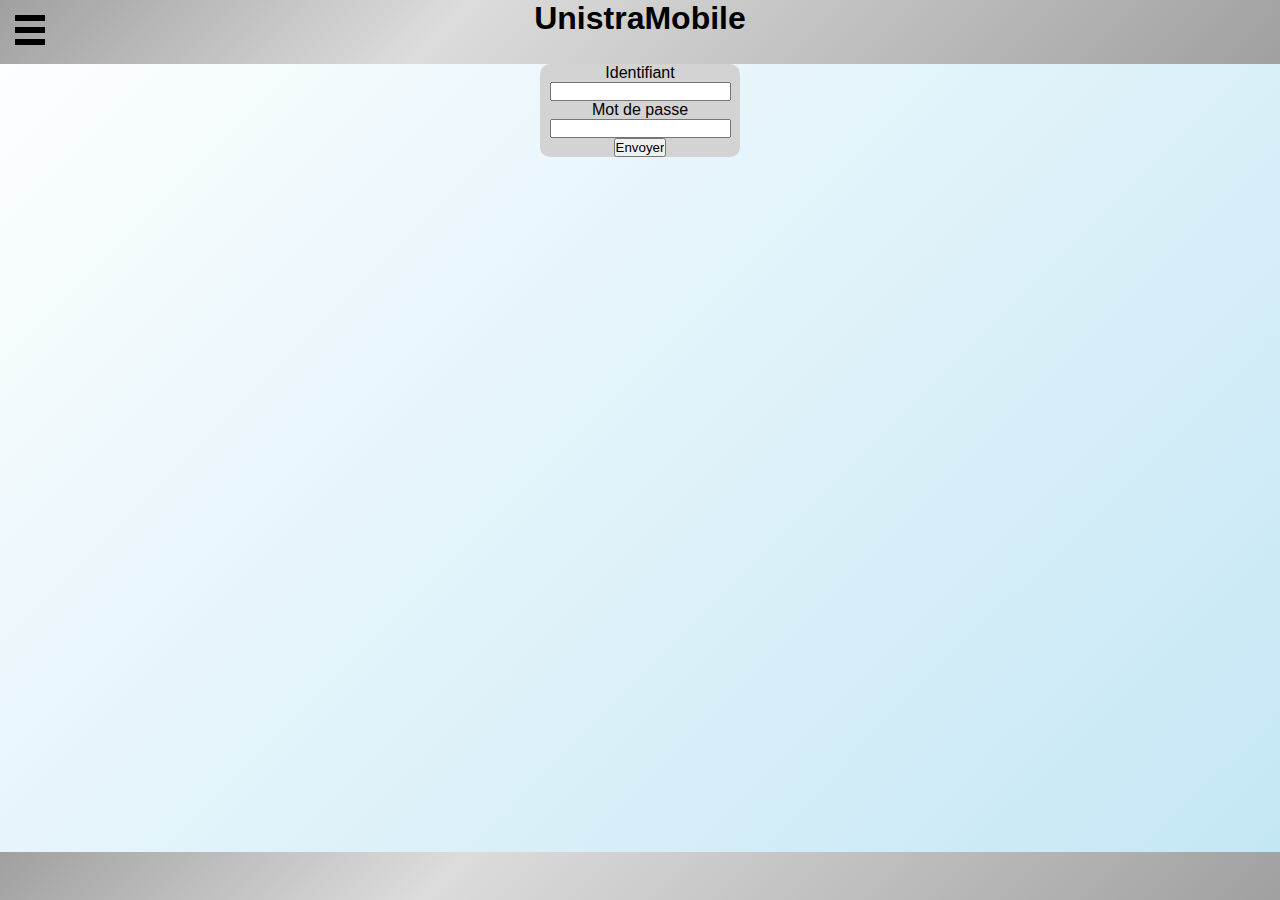
<file: unistramobile_old/index.html>
<!DOCTYPE html>
<html>
<header>
	<meta name="viewport" content="target-densitydpi=device-dpi, initial-scale=1.0, user-scalable=no" />

	<meta charset="UTF-8">
	<link rel="icon" type="image/x-icon" href="icon/favicon.ico">
	
	<link rel="stylesheet" href="style.css" type="text/css">
	<style type="text/css"></style>
</header>

<body>
	<ul class="navigation">
		<li class="nav-item"><a href="menu.html">Accueil</a></li>
		<li class="nav-item"><a href="#">Agenda</a></li>
		<li class="nav-item"><a href="http://annuaire.unistra.fr">Annuaire</a></li>
		<li class="nav-item"><a href="http://restos-u.crous-strasbourg.fr/fr/menu-de-la-semaine">Menu RU</a></li>
		<li class="nav-item"><a href="#">Chat</a></li>
		<li class="nav-item"><a href="#">Paramètres</a></li>
		<li class="nav-item"><a href="index.html">Quitter</a></li>
	</ul>
	<input type="checkbox" id="nav-trigger" class="nav-trigger" />
	<label for="nav-trigger"></label>
		
	<div class="site-wrap">
		<div id="menu"><h1>UnistraMobile</h1></div>
		<div class="connect-bar">
		<form  action="menu.html" method="post">
			Identifiant<br>
			<input type="text"/><br>
			Mot de passe<br>
			<input type="password"/><br>
			<input type="submit" value ="Envoyer"/><br>
		</form>
		<!--a href="menu.html" ><img src="icon/connect.svg">/<a-->
		</div>
		
		<div id="footMenu">
		</div>
	</div>
</body>
	
</html>
</file>
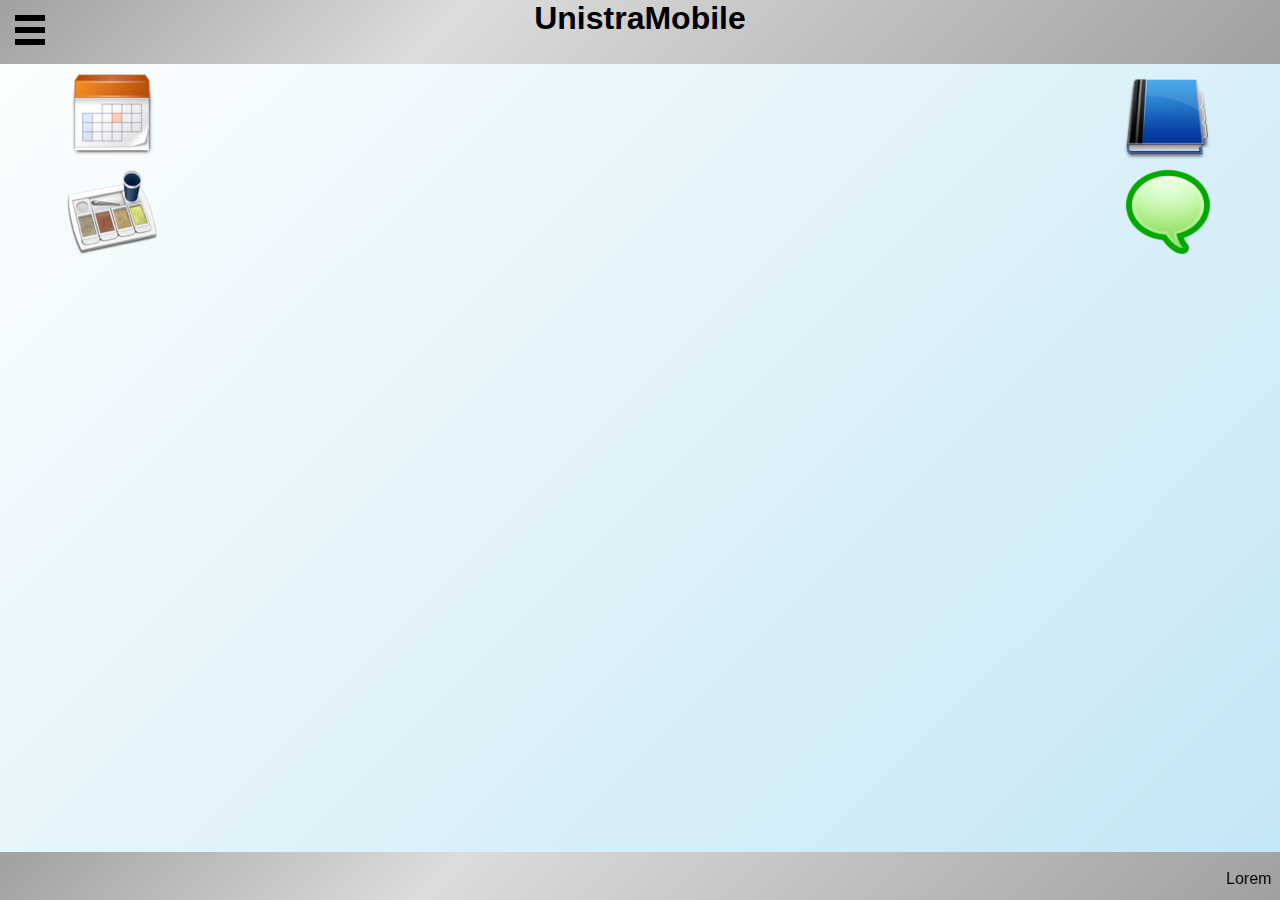
<file: unistramobile/menu.html>
<!DOCTYPE html>
<html>
<header>
	<meta name="viewport" content="target-densitydpi=device-dpi, initial-scale=1.0, user-scalable=no" />

	<meta charset="UTF-8">
	
	<link rel="icon" type="image/x-icon" href="icon/favicon.ico">
	<link rel="stylesheet" href="style.css" type="text/css">
	<style type="text/css"></style>
</header>

<body>
	<ul class="navigation">
		<li class="nav-item"><a href="menu.html">Accueil</a></li>
		<li class="nav-item"><a href="#">Agenda</a></li>
		<li class="nav-item"><a href="http://annuaire.unistra.fr">Annuaire</a></li>
		<li class="nav-item"><a href="http://restos-u.crous-strasbourg.fr/fr/menu-de-la-semaine">Menu RU</a></li>
		<li class="nav-item"><a href="#">Chat</a></li>
		<li class="nav-item"><a href="#">Paramètres</a></li>
		<li class="nav-item"><a href="index.html">Quitter</a></li>
	</ul>
	<input type="checkbox" id="nav-trigger" class="nav-trigger" />
	<label for="nav-trigger"></label>
		
	<div class="site-wrap">
		<div id="menu"><h1>UnistraMobile</h1></div>
		<div id="icones">
			<a href="#" id="agenda"><img src="icon/agenda-96.png"></a>
			<a href="http://annuaire.unistra.fr" id="annuaire"><img src="icon/annuaire-96.png"></a>
			<a href="http://restos-u.crous-strasbourg.fr/fr/menu-de-la-semaine" id="manger"><img src="icon/manger-96.png"></a>
			<a href="#" id="chat"><img src="icon/chat-96.png"></a>
		</div>
		
		<div id="footMenu"><br>
			<marquee>Lorem ipsum dolor sit amet, consectetur adipiscing elit. Aenean fringilla vulputate interdum. Nam interdum tristique lectus sit amet vestibulum. Quisque vulputate tincidunt nulla, ut dictum lorem luctus a. Aliquam vel hendrerit eros, vel semper felis. Nullam sit amet efficitur mi, eu tempus sem. Vivamus vehicula gravida iaculis. Sed nibh lorem, tincidunt eget nisi in, varius dignissim felis. Mauris vitae fermentum dolor.
Quisque congue risus vitae diam imperdiet, id blandit tortor pulvinar. Suspendisse eu ultricies nisl. Praesent bibendum ligula eget nunc fringilla, at commodo turpis bibendum. Nunc fermentum aliquet risus id sagittis. Phasellus fermentum, sem sed faucibus sollicitudin, felis orci pulvinar dolor, facilisis fringilla lorem risus quis est. Ut orci nulla, suscipit nec rutrum ut, luctus ac orci. Nulla facilisi. Cras viverra at mauris nec placerat. Morbi gravida arcu nec sem pretium luctus. Phasellus pretium velit vitae vestibulum vestibulum. Aliquam mollis mi mauris. Curabitur tincidunt elit non nibh gravida, non porta est scelerisque. Sed sed dictum ipsum.
Fusce sit amet sapien vel libero rhoncus hendrerit. Pellentesque id neque sed odio posuere consectetur. Mauris lobortis pretium vestibulum. Fusce efficitur risus id ullamcorper vulputate. Sed et sapien efficitur, rutrum velit vitae, lacinia nulla. Duis at convallis mauris. Vestibulum maximus, mauris et auctor auctor, velit purus efficitur mi, vehicula blandit dolor mauris sit amet ante. Aenean commodo accumsan enim sed blandit. Suspendisse pulvinar mi in condimentum pretium. In malesuada, elit sit amet maximus tincidunt, ex orci hendrerit nisi, at placerat ante orci in velit. Phasellus aliquam porta massa eget porta. Duis tortor mauris, tincidunt vel rhoncus at, sollicitudin vitae est. Morbi ullamcorper porttitor libero. Morbi a gravida nunc.
Integer sit amet venenatis velit. Nulla vel mollis urna, quis condimentum lacus. Integer magna sapien, fringilla in scelerisque nec, dapibus nec ligula. Donec rutrum magna ut lobortis posuere. Mauris ac magna ut lectus fermentum lobortis nec ut felis. Integer tempor nunc ut nisi commodo, non posuere sapien dignissim. Mauris ac sem mi. Ut facilisis finibus auctor. Aliquam id arcu id risus ultricies sollicitudin at in libero. Pellentesque eget sem sit amet risus ultrices dapibus vitae eget nulla. Cras id dui urna.
Cras non nunc vel metus gravida euismod. Sed urna ipsum, pellentesque id diam et, suscipit semper dolor. Vivamus vel diam molestie, blandit nunc vel, porttitor eros. Sed luctus fermentum tellus tincidunt auctor. Donec venenatis interdum convallis. Nam tempus vestibulum tempor. Donec sed erat pharetra, egestas massa sit amet, tincidunt odio. Proin sed porttitor leo, quis feugiat felis. Nulla eget nisl efficitur, rhoncus ipsum id, tincidunt odio. Ut blandit, sapien dapibus ornare auctor, lacus dolor sodales ligula, non dictum ligula ante eget nisi. Praesent sagittis, augue nec dapibus eleifend, lacus nulla dapibus urna, non blandit mauris mi et magna.</marquee>
		</div>
	</div>
</body>
	
</html>
</file>
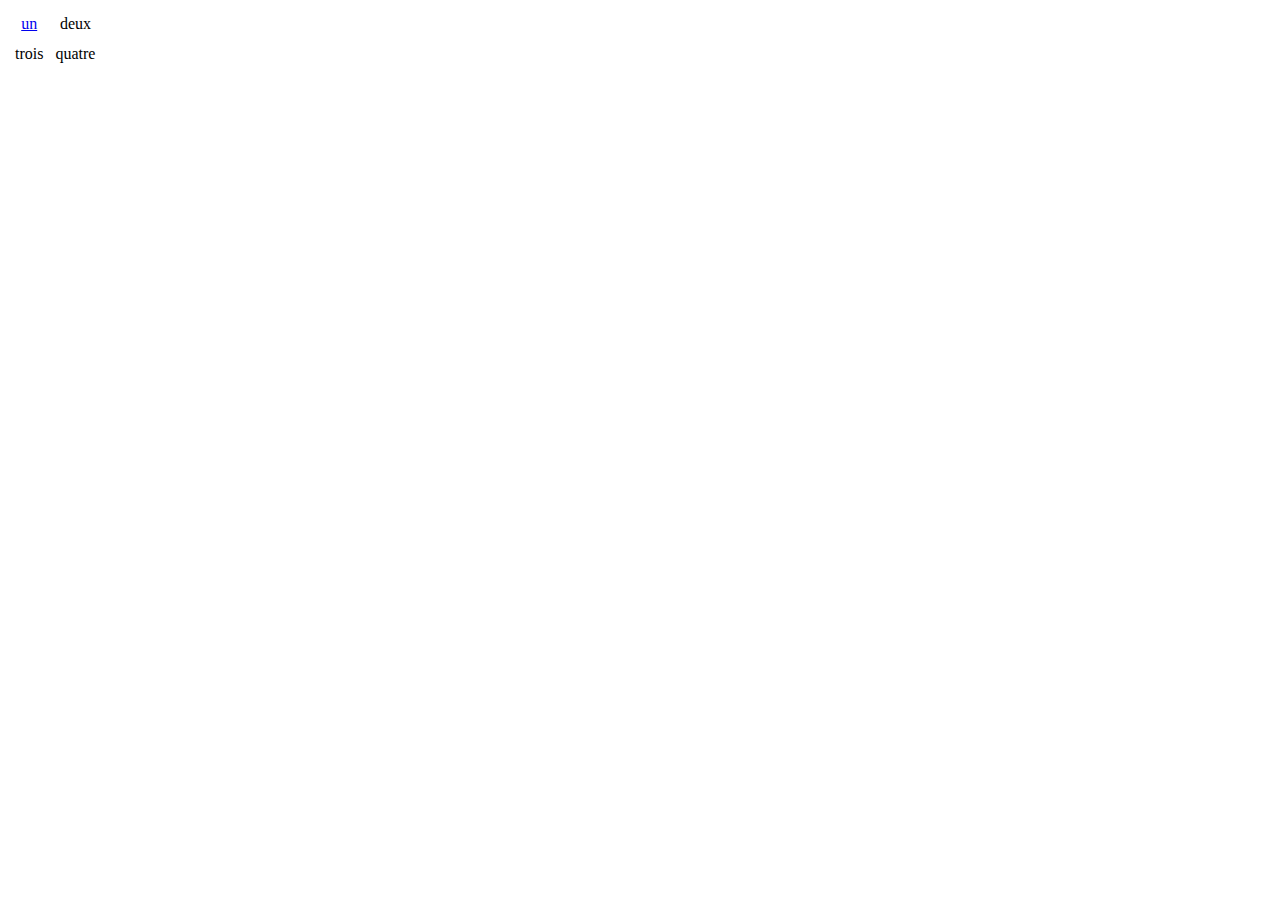
<file: www/home.html>
<!DOCTYPE html>
<html lang="fr">
<head>
  <meta charset="utf-8">

  <!-- Always force latest IE rendering engine (even in intranet) & Chrome Frame 
       Remove this if you use the .htaccess -->
  <title>accueil</title>
<style>
td
{
	text-align:center;
	padding: 5px;
}
</style>
</head>

<body>
	<table border="0">
		<tr> <td> <a href="#">un</a></td><td>deux</td></tr>
		<tr> <td> trois</td><td>quatre</td></tr>
	</table>
</body>
<script type="text/javascript">
	var a = document.getElementsByTagName("a")[0];
	
	a.onclick=function()
	{
		confirm("es-tu sûr ? ");
	}
	
</script>
</html>
</file>
<file: unistramobile_old/style.css>
html{
	overflow: auto;
}

.connect-bar{
	border: 0px solid;
	background: lightgray;
    text-align: center;
	border-radius: 10px;
	/*position: absolute;
	top:45%;
	/*left:45%;*/
	width : 200px;
	margin-left: auto;
	margin-right: auto;
}

/*AJOUT*/



/* Navigation Menu - Background */
.navigation {
  /* critical sizing and position styles */
  width: 100%;
  height: 100%;
  position: fixed;
  top: 0;
  right: 0;
  bottom: 0;
  left: 0;
  z-index: 0;
  
  /* non-critical appearance styles */
  list-style: none;
  background: #111;
}

/* Navigation Menu - List items */
.nav-item {
  /* non-critical appearance styles */
  width: 200px;
  border-top: 1px solid #111;
  border-bottom: 1px solid #000;
}

.nav-item a {
  /* non-critical appearance styles */
  display: block;
  padding: 1em;
  background: linear-gradient(135deg, rgba(0,0,0,0) 0%,rgba(0,0,0,0.65) 100%);
  color: white;
  font-size: 1.2em;
  text-decoration: none;
  transition: color 0.2s, background 0.5s;
}

.nav-item a:hover {
  color: #c74438;
  background: linear-gradient(135deg, rgba(0,0,0,0) 0%,rgba(75,20,20,0.65) 100%);
}

/* Site Wrapper - Everything that isn't navigation */
.site-wrap {
  /* Critical position and size styles */
  min-height: 100%;
  min-width: 100%;
  background-color: white; /* Needs a background or else the nav will show through */
  position: relative;
  top: 0;
  bottom: 100%;
  left: 0;
  z-index: 1;
  
  /* non-critical apperance styles */
  padding: 4em;
  background-image: linear-gradient(135deg, rgb(254,255,255) 0%,rgb(221,241,249) 35%,rgb(160,216,239) 100%);
  background-size: 200%;
}

/* Nav Trigger */
.nav-trigger {
  /* critical styles - hide the checkbox input */
  position: absolute;
  clip: rect(0, 0, 0, 0);
}

label[for="nav-trigger"] {
  /* critical positioning styles */
  position: fixed;
  left: 15px; top: 15px;
  z-index: 2;
  
  /* non-critical apperance styles */
  height: 30px;
  width: 30px;
  cursor: pointer;
  background-image: url("data:image/svg+xml;utf8,<svg xmlns='http://www.w3.org/2000/svg' xmlns:xlink='http://www.w3.org/1999/xlink' version='1.1' x='0px' y='0px' width='30px' height='30px' viewBox='0 0 30 30' enable-background='new 0 0 30 30' xml:space='preserve'><rect width='30' height='6'/><rect y='24' width='30' height='6'/><rect y='12' width='30' height='6'/></svg>");
  background-size: contain;
}

/* Make the Magic Happen */
.nav-trigger + label, .site-wrap {
  transition: left 0.2s;
}

.nav-trigger:checked + label {
  left: 215px;
}

.nav-trigger:checked ~ .site-wrap {
  left: 200px;
  box-shadow: 0 0 5px 5px rgba(0,0,0,0.5);
}

body {
	/* Without this, the body has excess horizontal scroll when the menu is open */
  overflow-x: hidden;
  
}

/* Additional non-critical styles */

h1, h3, p {
  max-width: 600px;
  margin: 0 auto 1em;
}

code {
	padding: 2px;
	background: #ddd;
}

/* Micro reset */
*,*:before,*:after{-webkit-box-sizing:border-box;-moz-box-sizing:border-box;box-sizing:border-box;margin:0;padding:0;}
html, body { height: 100%; width: 100%; font-family: Helvetica, Arial, sans-serif; }

/*FIN AJOUT*/

/*La barre de menu grise en haut*/
#menu{
	/*border-style: solid;*/
	text-align: center;
	vertical-align: middle;
	background-image: linear-gradient(135deg, rgb(160,160,160) 0%,rgb(220,220,220) 35%,rgb(160,160,160) 100%);
	/*background-color : gray;*/
	position: absolute;
	float: left;
	top: 0;
	left: 0;
	right: 0;
	height: 64px;
}

/*Le bouton menu (les trois barres parallèles)*/
#menuButton{
    border-style: solid;
    border-width: 1px;
	border-radius: 10px;
    border-color: black;
	position: fixed;
	top: 8px;
	left: 8px;
}

#icones{
	vertical-align: middle;
}

/*Le bouton agenda, en haut à gauche*/
#agenda{/*
	visibility: visible;
    border-style: solid;
    border-width: 2px;
	border-radius: 10px;
    border-color: black;
	position: absolute;
	top: 76px;
	left: 8px;*/
	float:left;
}

/*Le bouton annuaire, en haut à droite*/
#annuaire{/*
    border-style: solid;
    border-width: 2px;
	border-radius: 10px;
    border-color: black;
	position: fixed;
	top: 76px;
	right: 8px;*/
	float:right;
}

/*Le bouton RU, en bas à gauche*/
#manger{/*
    border-style: solid;
    border-width: 2px;
	border-radius: 10px;
    border-color: black;
	position: absolute;
	bottom: 56px;
	left: 8px;*/
	clear:both;
	float:left;
}

/*Le bouton chat, en bas à droite*/
#chat{/*
    border-style: solid;
    border-width: 2px;
	border-radius: 10px;
    border-color: black;
	position: fixed;
	bottom: 56px;
	right: 8px;*/
	float:right;
}

/*La barre de menu grise, en bas*/
#footMenu{
	/*border-style: solid;*/
	background-image: linear-gradient(135deg, rgb(160,160,160) 0%,rgb(220,220,220) 35%,rgb(160,160,160) 100%);
	/*background-color : gray;*/
	position: fixed;
	bottom: 0;
	left: 0;
	right: 0;
	height: 48px;
}

marquee{
margin-left : 8px;
margin-right : 8px;
}
</file>
<file: unistramobile/style.css>
html{
	overflow: auto;
}

/*AJOUT*/

.connect-bar{
	position: relative;
	top:50%;
	left:36%;
}

/* Navigation Menu - Background */
.navigation {
  /* critical sizing and position styles */
  width: 100%;
  height: 100%;
  position: fixed;
  top: 0;
  right: 0;
  bottom: 0;
  left: 0;
  z-index: 0;
  
  /* non-critical appearance styles */
  list-style: none;
  background: #111;
}

/* Navigation Menu - List items */
.nav-item {
  /* non-critical appearance styles */
  width: 200px;
  border-top: 1px solid #111;
  border-bottom: 1px solid #000;
}

.nav-item a {
  /* non-critical appearance styles */
  display: block;
  padding: 1em;
  background: linear-gradient(135deg, rgba(0,0,0,0) 0%,rgba(0,0,0,0.65) 100%);
  color: white;
  font-size: 1.2em;
  text-decoration: none;
  transition: color 0.2s, background 0.5s;
}

.nav-item a:hover {
  color: #c74438;
  background: linear-gradient(135deg, rgba(0,0,0,0) 0%,rgba(75,20,20,0.65) 100%);
}

/* Site Wrapper - Everything that isn't navigation */
.site-wrap {
  /* Critical position and size styles */
  min-height: 100%;
  min-width: 100%;
  background-color: white; /* Needs a background or else the nav will show through */
  position: relative;
  top: 0;
  bottom: 100%;
  left: 0;
  z-index: 1;
  
  /* non-critical apperance styles */
  padding: 4em;
  background-image: linear-gradient(135deg, rgb(254,255,255) 0%,rgb(221,241,249) 35%,rgb(160,216,239) 100%);
  background-size: 200%;
}

/* Nav Trigger */
.nav-trigger {
  /* critical styles - hide the checkbox input */
  position: absolute;
  clip: rect(0, 0, 0, 0);
}

label[for="nav-trigger"] {
  /* critical positioning styles */
  position: fixed;
  left: 15px; top: 15px;
  z-index: 2;
  
  /* non-critical apperance styles */
  height: 30px;
  width: 30px;
  cursor: pointer;
  background-image: url("data:image/svg+xml;utf8,<svg xmlns='http://www.w3.org/2000/svg' xmlns:xlink='http://www.w3.org/1999/xlink' version='1.1' x='0px' y='0px' width='30px' height='30px' viewBox='0 0 30 30' enable-background='new 0 0 30 30' xml:space='preserve'><rect width='30' height='6'/><rect y='24' width='30' height='6'/><rect y='12' width='30' height='6'/></svg>");
  background-size: contain;
}

/* Make the Magic Happen */
.nav-trigger + label, .site-wrap {
  transition: left 0.2s;
}

.nav-trigger:checked + label {
  left: 215px;
}

.nav-trigger:checked ~ .site-wrap {
  left: 200px;
  box-shadow: 0 0 5px 5px rgba(0,0,0,0.5);
}

body {
	/* Without this, the body has excess horizontal scroll when the menu is open */
  overflow-x: hidden;
  
}

/* Additional non-critical styles */

h1, h3, p {
  max-width: 600px;
  margin: 0 auto 1em;
}

code {
	padding: 2px;
	background: #ddd;
}

/* Micro reset */
*,*:before,*:after{-webkit-box-sizing:border-box;-moz-box-sizing:border-box;box-sizing:border-box;margin:0;padding:0;}
html, body { height: 100%; width: 100%; font-family: Helvetica, Arial, sans-serif; }

/*FIN AJOUT*/

/*La barre de menu grise en haut*/
#menu{
	/*border-style: solid;*/
	text-align: center;
	vertical-align: middle;
	background-image: linear-gradient(135deg, rgb(160,160,160) 0%,rgb(220,220,220) 35%,rgb(160,160,160) 100%);
	/*background-color : gray;*/
	position: absolute;
	float: left;
	top: 0;
	left: 0;
	right: 0;
	height: 64px;
}

/*Le bouton menu (les trois barres parallèles)*/
#menuButton{
    border-style: solid;
    border-width: 1px;
	border-radius: 10px;
    border-color: black;
	position: fixed;
	top: 8px;
	left: 8px;
}

#icones{
	vertical-align: middle;
}

/*Le bouton agenda, en haut à gauche*/
#agenda{/*
	visibility: visible;
    border-style: solid;
    border-width: 2px;
	border-radius: 10px;
    border-color: black;
	position: absolute;
	top: 76px;
	left: 8px;*/
	float:left;
}

/*Le bouton annuaire, en haut à droite*/
#annuaire{/*
    border-style: solid;
    border-width: 2px;
	border-radius: 10px;
    border-color: black;
	position: fixed;
	top: 76px;
	right: 8px;*/
	float:right;
}

/*Le bouton RU, en bas à gauche*/
#manger{/*
    border-style: solid;
    border-width: 2px;
	border-radius: 10px;
    border-color: black;
	position: absolute;
	bottom: 56px;
	left: 8px;*/
	clear:both;
	float:left;
}

/*Le bouton chat, en bas à droite*/
#chat{/*
    border-style: solid;
    border-width: 2px;
	border-radius: 10px;
    border-color: black;
	position: fixed;
	bottom: 56px;
	right: 8px;*/
	float:right;
}

/*La barre de menu grise, en bas*/
#footMenu{
	/*border-style: solid;*/
	background-image: linear-gradient(135deg, rgb(160,160,160) 0%,rgb(220,220,220) 35%,rgb(160,160,160) 100%);
	/*background-color : gray;*/
	position: fixed;
	bottom: 0;
	left: 0;
	right: 0;
	height: 48px;
}

marquee{
margin-left : 8px;
margin-right : 8px;
}
</file>
